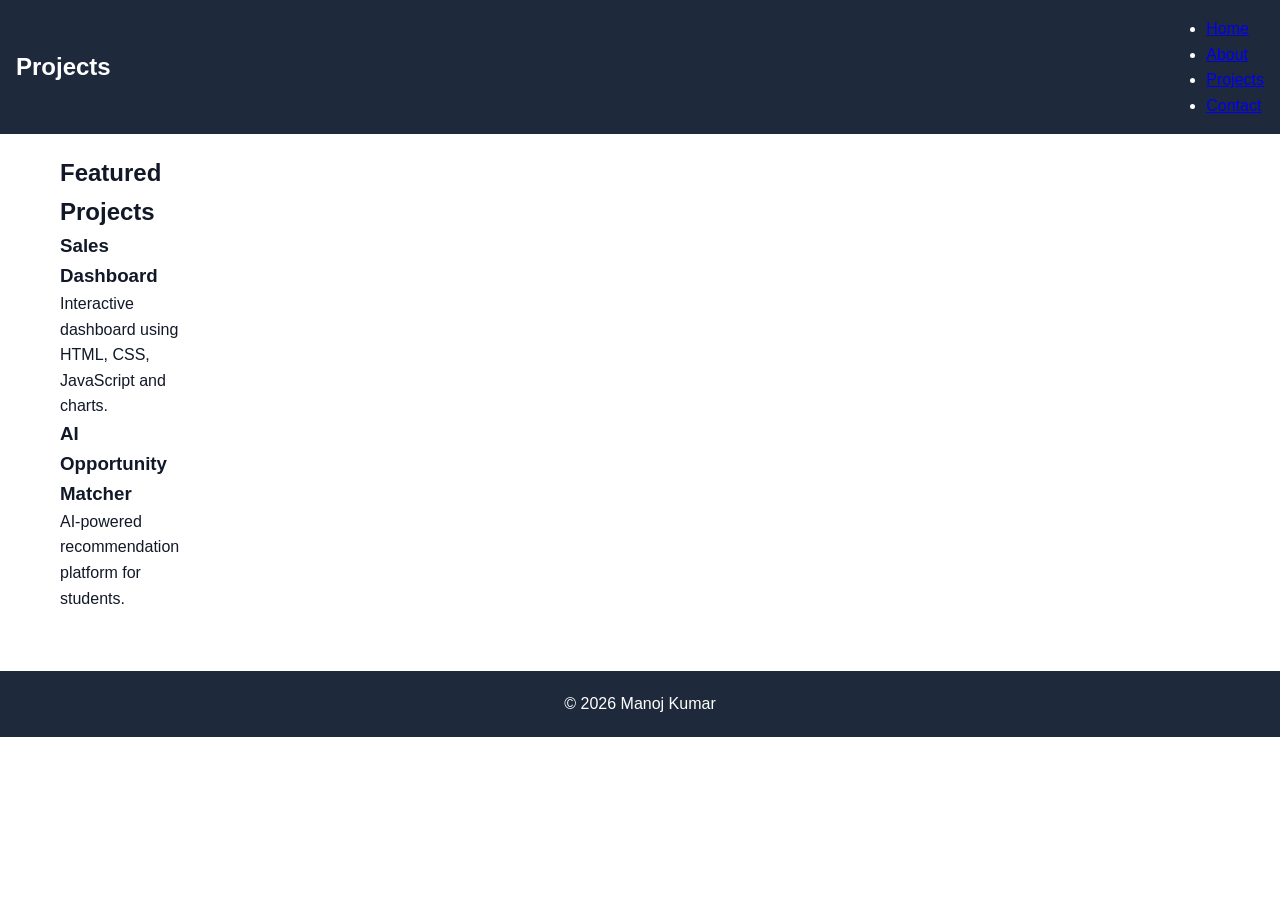
<file: projects.html>
<!DOCTYPE html>
<html lang="en">
<head>
<meta charset="UTF-8">
<meta name="viewport" content="width=device-width, initial-scale=1.0">

<title>Projects</title>

<meta name="description"
content="Portfolio projects and achievements.">

<link rel="stylesheet" href="css/style.css">
</head>

<body>

<header>

<h1>Projects</h1>

<nav aria-label="Main Navigation">
<ul>
<li><a href="index.html">Home</a></li>
<li><a href="about.html">About</a></li>
<li><a href="projects.html">Projects</a></li>
<li><a href="contact.html">Contact</a></li>
</ul>
</nav>

</header>

<main>

<section>

<h2>Featured Projects</h2>

<article>

<h3>Sales Dashboard</h3>

<p>
Interactive dashboard using HTML, CSS,
JavaScript and charts.
</p>

</article>

<article>

<h3>AI Opportunity Matcher</h3>

<p>
AI-powered recommendation platform
for students.
</p>

</article>

</section>

</main>

<footer>
<p>&copy; 2026 Manoj Kumar</p>
</footer>

</body>
</html>
</file>
<file: css/style.css>
/* =====================
CSS VARIABLES
===================== */

:root{

--primary:#2563eb;
--secondary:#1e293b;

--background:#ffffff;
--surface:#f8fafc;

--text:#111827;
--card:#ffffff;

--shadow:
0 5px 20px rgba(0,0,0,0.1);

--radius:12px;
}

.dark{

--background:#0f172a;
--surface:#1e293b;

--text:#f8fafc;
--card:#334155;

--shadow:
0 5px 20px rgba(255,255,255,0.1);
}

/* =====================
RESET
===================== */

*{
margin:0;
padding:0;
box-sizing:border-box;
}

html{
scroll-behavior:smooth;
}

body{

font-family:
'Segoe UI',sans-serif;

background:var(--background);
color:var(--text);

line-height:1.6;
transition:0.3s;
}

/* =====================
HEADER
===================== */

header{

background:var(--secondary);
color:white;

padding:1rem;

display:flex;
justify-content:space-between;
align-items:center;
flex-wrap:wrap;
}

header h1{
font-size:1.5rem;
}

/* =====================
NAVIGATION
===================== */

.nav-links{

display:flex;
gap:20px;
list-style:none;
flex-wrap:wrap;
}

.nav-links a{

color:white;
text-decoration:none;
font-weight:600;
}

.nav-links a:hover{
color:#60a5fa;
}

#theme-toggle{

padding:8px 12px;
border:none;
cursor:pointer;
border-radius:8px;
}

/* =====================
MAIN GRID
===================== */

main{

padding:20px;

display:grid;
grid-template-columns:1fr;
gap:30px;

max-width:1200px;
margin:auto;
}

/* =====================
HERO SECTION
===================== */

.hero{

background:var(--card);

padding:30px;
border-radius:var(--radius);

box-shadow:var(--shadow);

text-align:center;
}

.hero h2{
font-size:2rem;
margin-bottom:10px;
}

/* =====================
SKILLS GRID
===================== */

.skills-grid{

display:grid;

grid-template-columns:
repeat(auto-fit,minmax(180px,1fr));

gap:20px;
}

.skill-card{

background:var(--card);

padding:20px;
text-align:center;

border-radius:var(--radius);

box-shadow:var(--shadow);

transition:0.3s;
}

.skill-card:hover{

transform:translateY(-8px);
}

/* =====================
PROJECTS GRID
===================== */

.projects-grid{

display:grid;

grid-template-columns:
repeat(auto-fit,minmax(280px,1fr));

gap:25px;
}

.project-card{

background:var(--card);

padding:25px;

border-radius:var(--radius);

box-shadow:var(--shadow);

transition:0.3s;
}

.project-card:hover{

transform:scale(1.03);
}

.project-card h3{

margin-bottom:10px;
color:var(--primary);
}

/* =====================
ABOUT PAGE
===================== */

.about-layout{

display:grid;

grid-template-columns:1fr;
gap:30px;
}

.about-card{

background:var(--card);

padding:30px;

border-radius:var(--radius);

box-shadow:var(--shadow);
}

/* =====================
FORM
===================== */

form{

background:var(--card);

padding:30px;

border-radius:var(--radius);

box-shadow:var(--shadow);

max-width:700px;
}

label{

display:block;
margin-bottom:5px;
font-weight:600;
}

input,
textarea{

width:100%;

padding:12px;

margin-bottom:20px;

border:1px solid #ccc;

border-radius:8px;
}

button{

background:var(--primary);
color:white;

border:none;

padding:12px 20px;

border-radius:8px;

cursor:pointer;
}

button:hover{

opacity:.9;
}

/* =====================
FOOTER
===================== */

footer{

margin-top:40px;

padding:20px;

text-align:center;

background:var(--secondary);

color:white;
}

/* =====================
TABLET
===================== */

@media(min-width:768px){

.hero h2{
font-size:2.5rem;
}

.about-layout{

grid-template-columns:
1fr 1fr;
}
}

/* =====================
DESKTOP
===================== */

@media(min-width:1024px){

main{

grid-template-columns:
repeat(12,1fr);
}

.hero{

grid-column:
span 12;
}

.skills-section{

grid-column:
span 4;
}

.projects-section{

grid-column:
span 8;
}
}
</file>
